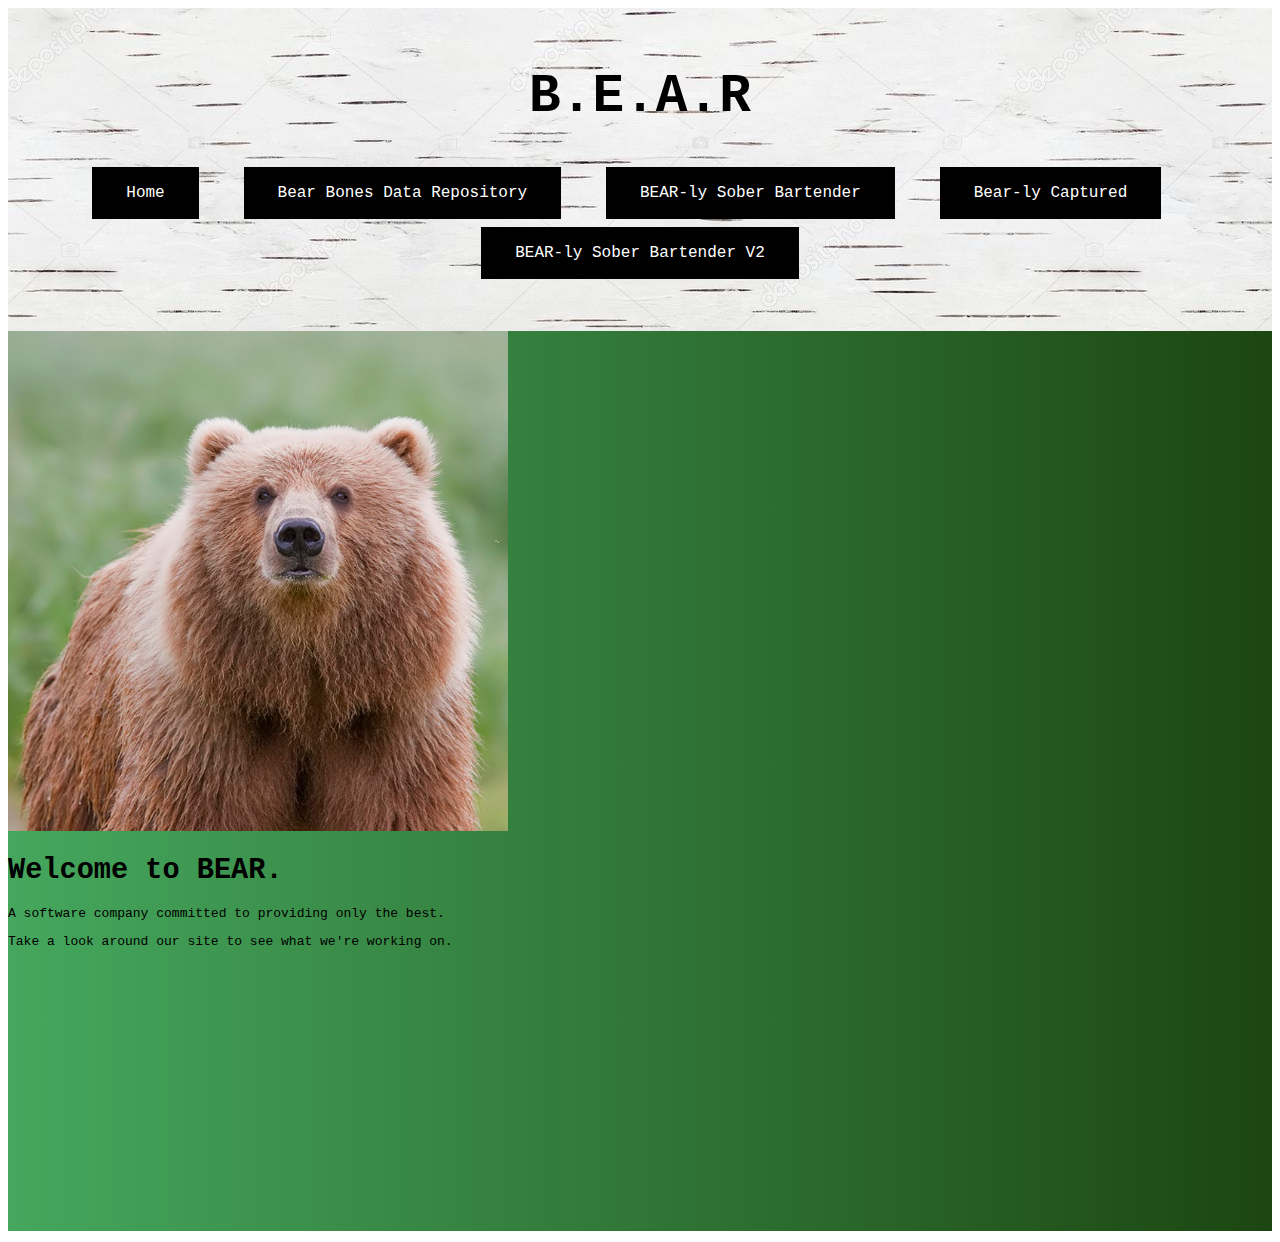
<file: BEAR/index.html>
﻿<!Doctype html>
<html lang="en">

<head>
    <meta charset="utf-8">
    <meta name="viewport" content="width=device-width, initial-scale=1, shrink-to-fit=no">
    <title>BEAR Software Group</title>

    <!-- Bootstrap CSS -->
    <link href="https://cdn.jsdelivr.net/npm/bootstrap@5.1.1/dist/css/bootstrap.min.css" rel="stylesheet"
        integrity="sha384-F3w7mX95PdgyTmZZMECAngseQB83DfGTowi0iMjiWaeVhAn4FJkqJByhZMI3AhiU" crossorigin="anonymous">

    
    <link rel = "stylesheet" href = "css/StyleSheet.css">
</head>

<header>
    <h1>B.E.A.R</h1>

    <a href = "index.html" class = "button">Home</a>
    &ensp;
    <a href = "GP1/project1.html" class = "button">Bear Bones Data Repository</a>
    &ensp;
    <a href = "GP2/project2.html" class = "button">BEAR-ly Sober Bartender</a>
    &ensp;
    <a href = "GP3/project3.html" class = "button">Bear-ly Captured</a>
    &ensp;
    <a href = "GP4/project4.html" class = "button">BEAR-ly Sober Bartender V2</a>
</header>

<body>
    
    
    <!-- ======= Hero Section ======= -->
    <main id="hero">
        <div class="container col-xxl-8 px-4 py-5">
            <div class="row flex-lg-row-reverse align-items-center g-5 py-5">
               
                <div class="col-10 col-sm-8 col-lg-6">
                    <img src="img/teamLogo.jpg"
                        class="d-block mx-lg-auto img-fluid rounded-circle" alt="Bootstrap Themes" width="500" height="500"
                        loading="lazy">
                </div>
               
                <div class="col-lg-6">
                    <!--<h1 class="display-5 fw-bold lh-1 mb-3">Welcome to BEAR.</h1>-->
                    <h1>Welcome to BEAR.</h1>
                    <p class="lead">A software company committed to providing only the best.
                    </p>
                    <p class="lead">Take a look around our site to see what we're working on.
                    </p>    
                </div>
    
            </div> 
        </div>
    </main>

    <!-- Bootstrap JS -->
    <script src="https://cdn.jsdelivr.net/npm/bootstrap@5.1.1/dist/js/bootstrap.bundle.min.js"
        integrity="sha384-/bQdsTh/da6pkI1MST/rWKFNjaCP5gBSY4sEBT38Q/9RBh9AH40zEOg7Hlq2THRZ" crossorigin="anonymous">
    </script>
</body>

</html>
</file>
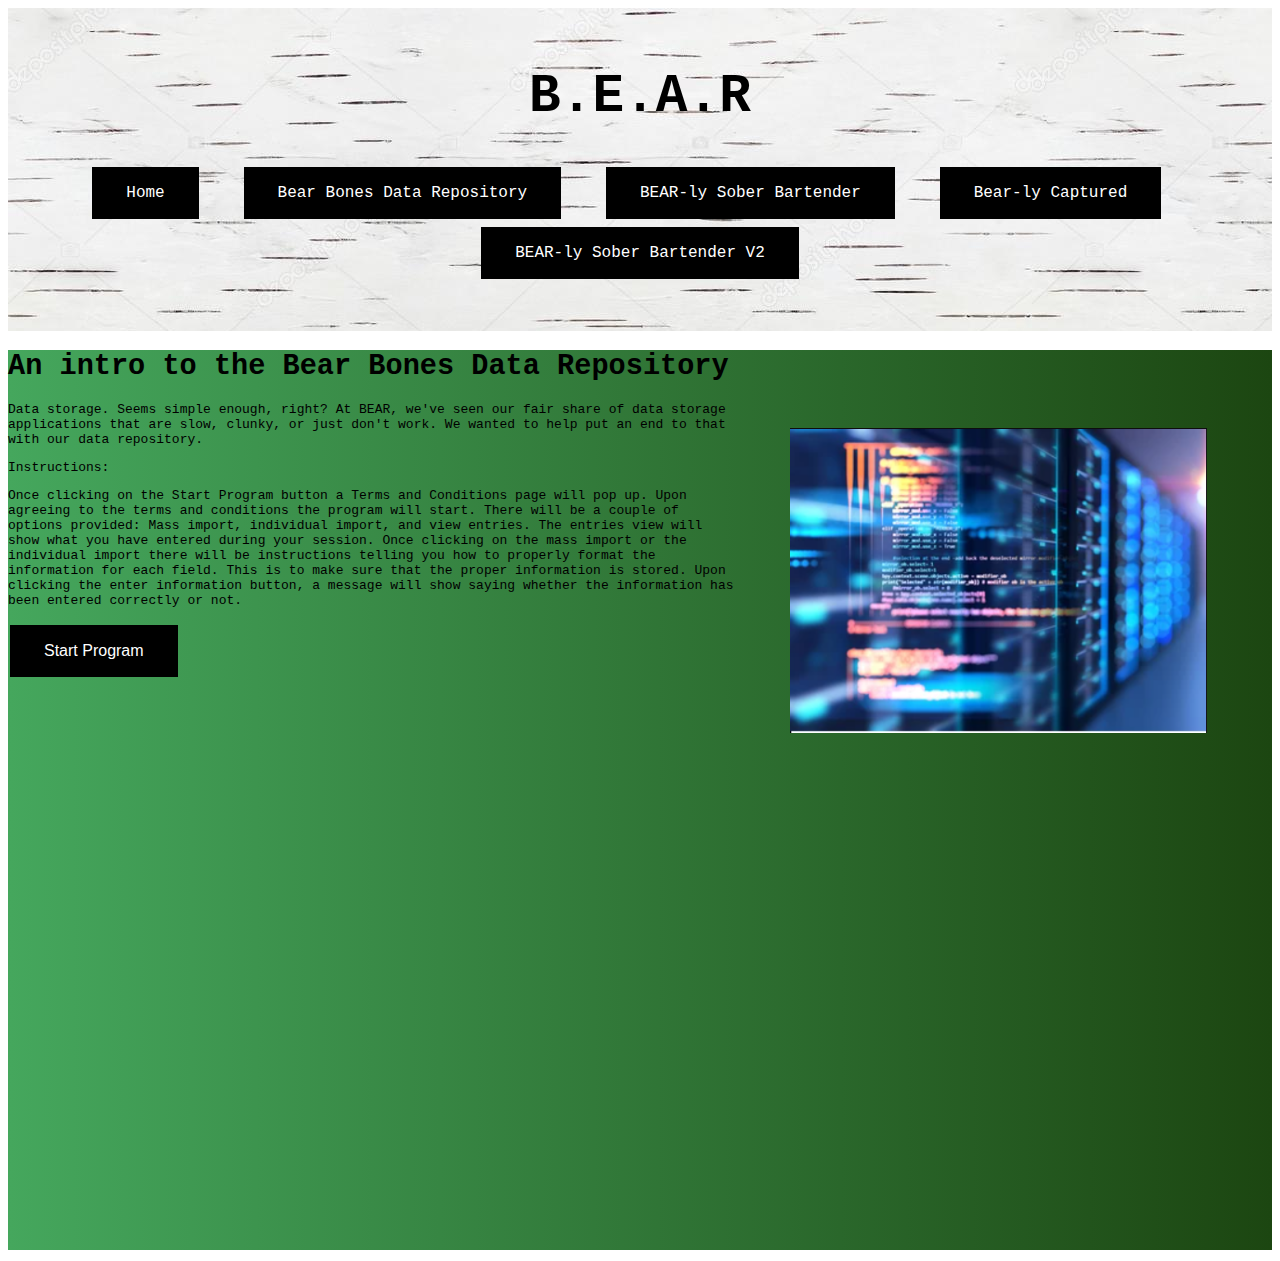
<file: BEAR/GP1/project1.html>
﻿<!doctype html>
<html lang="en">

<head>
    <meta charset="utf-8">
    <meta name="viewport" content="width=device-width, initial-scale=1, shrink-to-fit=no">
    <title>BEAR Bones Data Repository</title>

    <!-- Bootstrap CSS -->
    <link href="https://cdn.jsdelivr.net/npm/bootstrap@5.1.1/dist/css/bootstrap.min.css" rel="stylesheet"
        integrity="sha384-F3w7mX95PdgyTmZZMECAngseQB83DfGTowi0iMjiWaeVhAn4FJkqJByhZMI3AhiU" crossorigin="anonymous">

    <link rel = "stylesheet" href = "../css/StyleSheet.css">
</head>

<header>
    <h1>B.E.A.R</h1>

    <a href = "../index.html" class = "button">Home</a>
    &ensp;
    <a href = "../GP1/project1.html" class = "button">Bear Bones Data Repository</a>
    &ensp;
    <a href = "../GP2/project2.html" class = "button">BEAR-ly Sober Bartender</a>
    &ensp;
    <a href = "../GP3/project3.html" class = "button">Bear-ly Captured</a>
    &ensp;
    <a href = "../GP4/project4.html" class = "button">BEAR-ly Sober Bartender V2</a>
</header>

<body>
 

    <!-- ======= Hero Section ======= -->
    <main id="hero">
        <div class = column1>  
            <img src="img/data.png" loading="lazy">
             </div>  
        <div class = column>
           <div class="container col-xxl-8 px-4 py-5">

            <div class="row flex-lg-row-reverse align-items-center g-5 py-5">
                
                    <h1>An intro to the Bear Bones Data Repository</h1>
                  
            </div>

            <div class="col-lg-6">  
                <p class="lead">Data storage. Seems simple enough, right? At BEAR, we've seen our fair share 
                    of data storage applications that are slow, clunky, or just don't work. We wanted to help put an end to that
                    with our data repository.
                </p>
                <p> Instructions:</p>
                <p> Once clicking on the Start Program button a Terms and Conditions page will pop up. Upon agreeing to the terms and conditions the program will start. There will be a couple of options provided: Mass import, individual import, and view entries. The entries view will show what you have entered during your session. Once clicking on the mass import or the individual import there will be instructions telling you how to properly format the information for each field. This is to make sure that the proper information is stored. Upon clicking the enter information button, a message will show saying whether the information has been entered correctly or not.</p>
                <button class = "button" id = "myBtn">Start Program</button>
                <div class = "modal" id = "myModal">
                    <div class = "modal-content">
                    <span class = "close"> &times; </span>
                   
                        <h1>User Legal Agreement</h1>
                        <p>

                            BEAR Software Group will not share any data provided by the client to any
                            third party. User data will only be used for analysis and improvement of 
                            BEAR Software Group's products.
                            
                            BEAR Software Group does not permit the sale or reproduction of any 
                            applications.
                            
                            BEAR Software group does not permit the use of any applications by anyone
                            other than the registered user. 
                            
                            The user may not sell or distribute data without the express written consent 
                            of BEAR Software Group
                            
                            Bear Software Group will not be held legally or otherwise responsible or
                            liable for any data breaches, zero-day attacks, database worms, or any 
                            other malicious attack that compromises the users data security.
                            
                            BEAR Software Group takes great care in insuring user's data security.
                            BEAR Software Group performs regular vulnerability assessments, and requires
                            the same from all key vendors and contibutors. 
                            
                            BEAR Software Group is constantly changing its approach to security as the
                            security landscape is rapidly evolving. Every effort is made to stay on the
                            cutting edge of data security. </p>

                            <a href = "project1.html"><button class = "button"> I Disagree to the Terms and Conditions specified above </button></a>
                            <p> </p>

                            <a href = "Main exe and app files.zip"><button class = "button">I Agree to the Terms and Condutions specified above</button></a>
                    </div>
                </div>
        </div>
                  
               </div> 

                </div>
    </main>


    <!-- Bootstrap JS -->
    <script>
        var modal = document.getElementById("myModal");
        var btn = document.getElementById("myBtn");
        var span = document.getElementsByClassName("close")[0];

        btn.onclick = function(){
            modal.style.display = "block";
        }
        span.onclick = function(){
            modal.style.display = "none";
        }
        window.onclick = function(event){
            if(event.target == modal){
                modal.style.display = "none";
            }
        }
    

    </script>
    <script src="https://cdn.jsdelivr.net/npm/bootstrap@5.1.1/dist/js/bootstrap.bundle.min.js"
        integrity="sha384-/bQdsTh/da6pkI1MST/rWKFNjaCP5gBSY4sEBT38Q/9RBh9AH40zEOg7Hlq2THRZ" crossorigin="anonymous">
    </script>
</body>

</html>
</file>
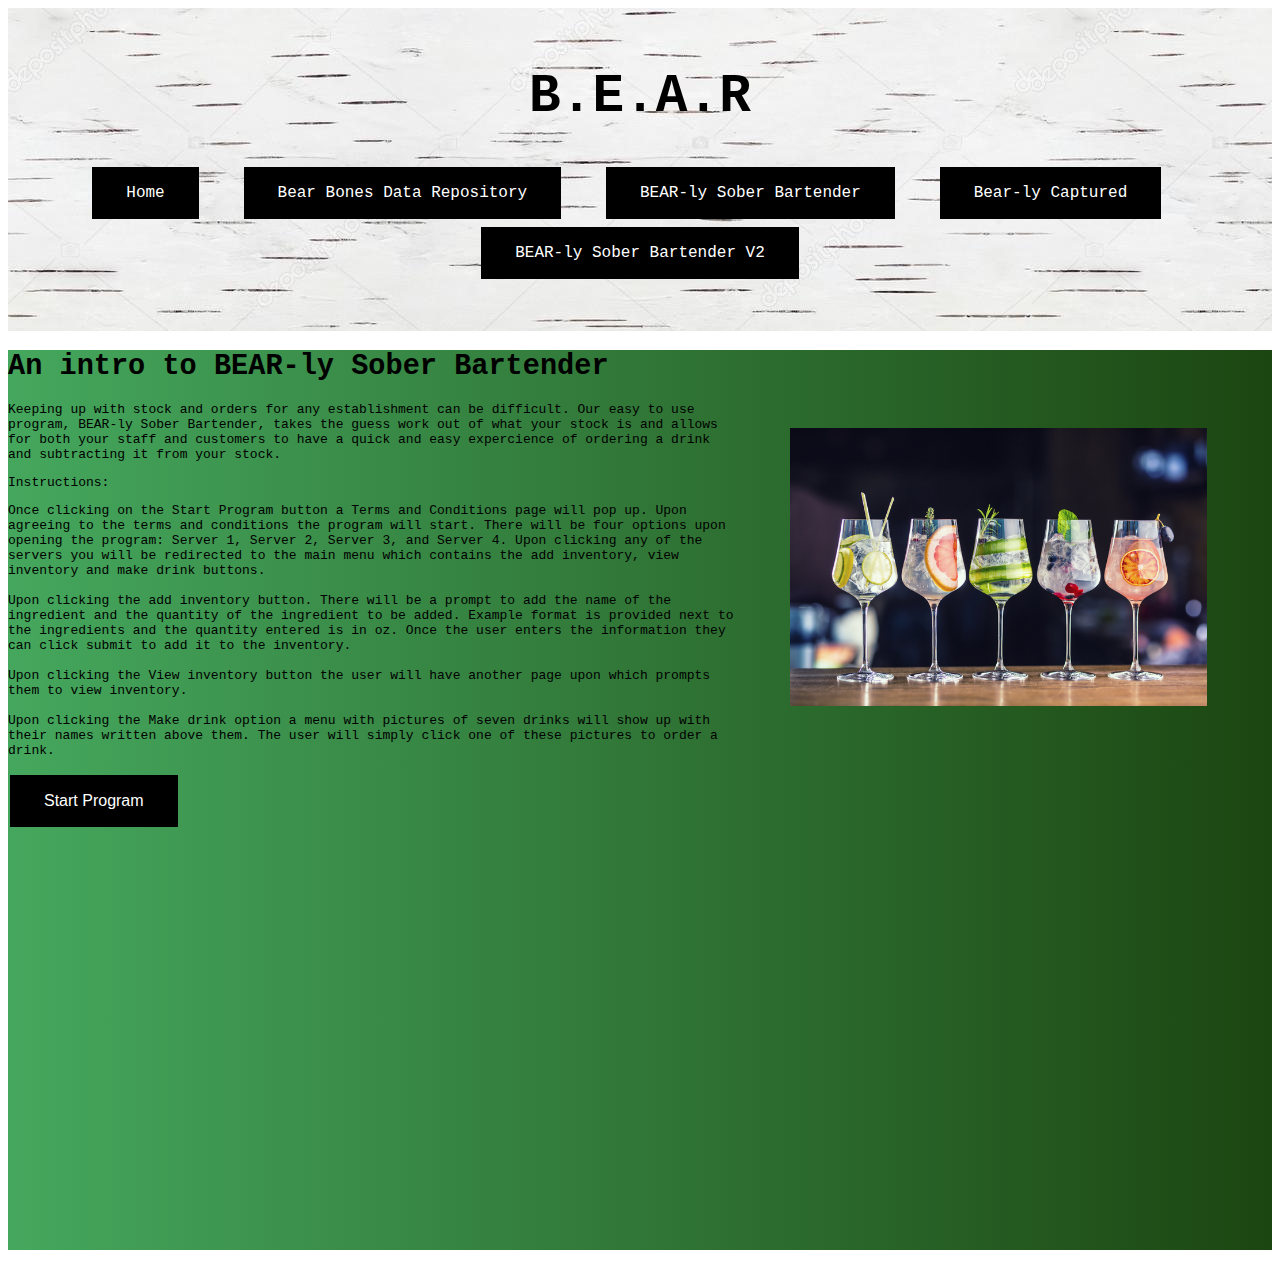
<file: BEAR/GP2/project2.html>
<!doctype html>
<html lang="en">

<head>
    <meta charset="utf-8">
    <meta name="viewport" content="width=device-width, initial-scale=1, shrink-to-fit=no">
    <title>BEAR-ly Sober Bartender</title>

    <!-- Bootstrap CSS -->
    <link href="https://cdn.jsdelivr.net/npm/bootstrap@5.1.1/dist/css/bootstrap.min.css" rel="stylesheet"
        integrity="sha384-F3w7mX95PdgyTmZZMECAngseQB83DfGTowi0iMjiWaeVhAn4FJkqJByhZMI3AhiU" crossorigin="anonymous">

    <link rel = "stylesheet" href = "../css/StyleSheet.css">
</head>


<!--Navigation for the website-->
<header>
    <h1>B.E.A.R</h1>

    <a href = "../index.html" class = "button">Home</a>
    &ensp;
    <a href = "../GP1/project1.html" class = "button">Bear Bones Data Repository</a>
    &ensp;
    <a href = "../GP2/project2.html" class = "button">BEAR-ly Sober Bartender</a>
    &ensp;
    <a href = "../GP3/project3.html" class = "button">Bear-ly Captured</a>
    &ensp;
    <a href = "../GP4/project4.html" class = "button">BEAR-ly Sober Bartender V2</a>
</header>

<body>
 

    <!-- ======= Hero Section ======= -->
    <main id="hero">
        <div class = column1>  
            <img src="img/drinks.jpg" loading="lazy">
             </div>  
        <div class = column>
           <div class="container col-xxl-8 px-4 py-5">


            <!--Introduction to the program-->
            <div class="row flex-lg-row-reverse align-items-center g-5 py-5">
                
                    <h1>An intro to BEAR-ly Sober Bartender</h1>
                  
            </div>

            <div class="col-lg-6">  
                <p class="lead"> Keeping up with stock and orders for any establishment can be difficult. Our easy to use program, BEAR-ly Sober Bartender, takes the guess work out of what your stock is and allows for both your staff and customers to have a quick and easy expercience of ordering a drink and subtracting it from your stock.
                </p>

                <!--Instructions on how to use the program-->
                <p> Instructions:</p>
                <p>Once clicking on the Start Program button a Terms and Conditions page will pop up. Upon agreeing to the terms and conditions the program will start. There will be four options upon opening the program: Server 1, Server 2, Server 3, and Server 4. Upon clicking any of the servers you will be redirected to the main menu which contains the add inventory, view inventory and make drink buttons. 
                <br><br>Upon clicking the add inventory button. There will be a prompt to add the name of the ingredient and the quantity of the ingredient to be added. Example format is provided next to the ingredients and the quantity entered is in oz. Once the user enters the information they can click submit to add it to the inventory.
                <br><br> Upon clicking the View inventory button the user will have another page upon which prompts them to view inventory.
                <br><br> Upon clicking the Make drink option a menu with pictures of seven drinks will show up with their names written above them. The user will simply click one of these pictures to order a drink.
                <p>
                
                <button class = "button" id = "myBtn">Start Program</button>

                <!--User Legal Agreement-->
                <div class = "modal" id = "myModal">
                    <div class = "modal-content">
                    <span class = "close"> &times; </span>
                   
                        <h1>User Legal Agreement</h1>
                        <p>
                            BEAR Software Group will not share any data provided by the client to any
                            third party. Data will only be used for analysis and improvement of 
                            BEAR Software Group's products.
                            
                            BEAR Software Group does not permit the sale or reproduction of any 
                            applications.
                            
                            BEAR Software group does not permit the use of any applications by anyone
                            other than the registered user. 
                            
                            The user may not sell or distribute data without the express written consent 
                            of BEAR Software Group.
                            
                            Bear Software Group will not be held legally or otherwise responsible or
                            liable for any data breaches, zero-day attacks, database worms, or any 
                            other malicious attack that compromises the users data security.

                            Bear Software Group will not be held accountable for the users actions in the case of selling alchol to minors, unsanitary establishment practices, or selling unsafe alcholic and nonalcholic beverages.
                            
                            BEAR Software Group takes great care in insuring user's data security.
                            BEAR Software Group performs regular vulnerability assessments, and requires
                            the same from all key vendors and contibutors. 
                            
                            BEAR Software Group is constantly changing its approach to security as the
                            security landscape is rapidly evolving. Every effort is made to stay on the
                            cutting edge of data security.
                         </p>

                            <a href = "project2.html"><button class = "button"> I Disagree to the Terms and Conditions specified above </button></a>
                            <p> </p>

                            <a href = "Main exe and app files.zip"><button class = "button">I Agree to the Terms and Condutions specified above</button></a>
                    </div>
                </div>
        </div>
                  
               </div> 

                </div>
    </main>


    <!--Script for Modal-->
    <script>
        var modal = document.getElementById("myModal");
        var btn = document.getElementById("myBtn");
        var span = document.getElementsByClassName("close")[0];

        btn.onclick = function(){
            modal.style.display = "block";
        }
        span.onclick = function(){
            modal.style.display = "none";
        }
        window.onclick = function(event){
            if(event.target == modal){
                modal.style.display = "none";
            }
        }
    

    </script>


    <!-- Bootstrap JS -->
    <script src="https://cdn.jsdelivr.net/npm/bootstrap@5.1.1/dist/js/bootstrap.bundle.min.js"
        integrity="sha384-/bQdsTh/da6pkI1MST/rWKFNjaCP5gBSY4sEBT38Q/9RBh9AH40zEOg7Hlq2THRZ" crossorigin="anonymous">
    </script>
</body>

</html>
</file>
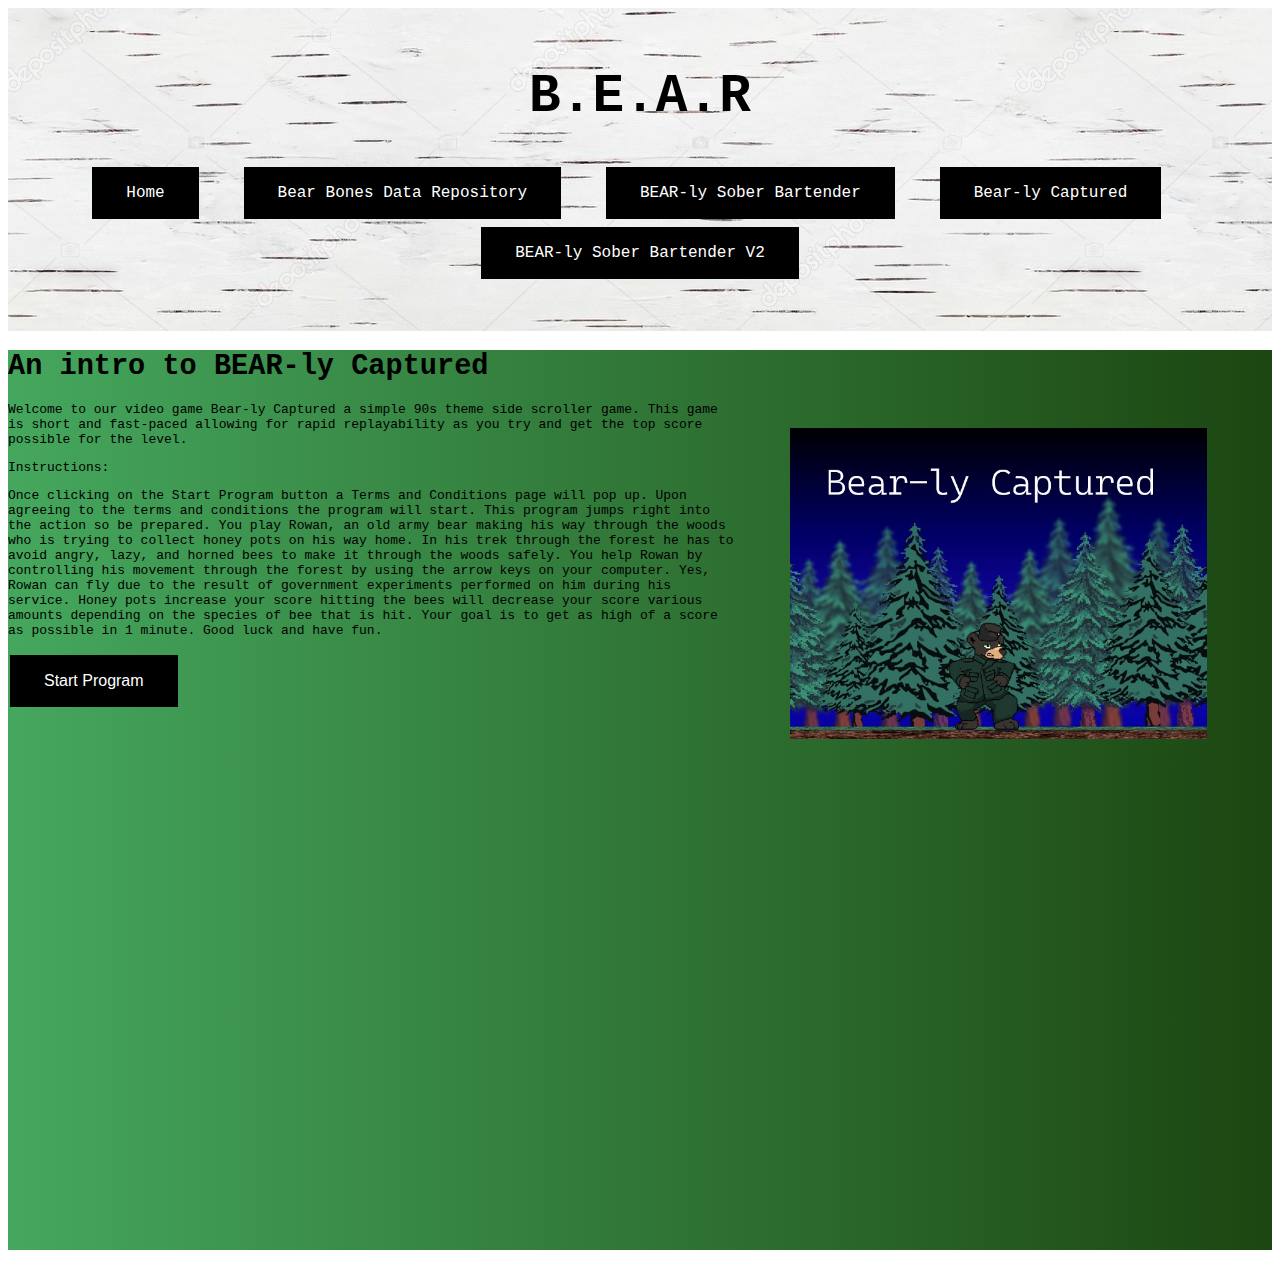
<file: BEAR/GP3/project3.html>
﻿<!doctype html>
<html lang="en">

<head>
    <meta charset="utf-8">
    <meta name="viewport" content="width=device-width, initial-scale=1, shrink-to-fit=no">
    <title>Bear-ly Captured</title>

    <!-- Bootstrap CSS -->
    <link href="https://cdn.jsdelivr.net/npm/bootstrap@5.1.1/dist/css/bootstrap.min.css" rel="stylesheet"
        integrity="sha384-F3w7mX95PdgyTmZZMECAngseQB83DfGTowi0iMjiWaeVhAn4FJkqJByhZMI3AhiU" crossorigin="anonymous">

    <link rel = "stylesheet" href = "../css/StyleSheet.css">
</head>

<header>
    <h1>B.E.A.R</h1>

    <a href = "../index.html" class = "button">Home</a>
    &ensp;
    <a href = "../GP1/project1.html" class = "button">Bear Bones Data Repository</a>
    &ensp;
    <a href = "../GP2/project2.html" class = "button">BEAR-ly Sober Bartender</a>
    &ensp;
    <a href = "../GP3/project3.html" class = "button">Bear-ly Captured</a>
    &ensp;
    <a href = "../GP4/project4.html" class = "button">BEAR-ly Sober Bartender V2</a>
</header>

<body>
 

     <!-- ======= Hero Section ======= -->
     <main id="hero">
        <div class = column1>  
            <img src="Bear-ly Captured.jpg" loading="lazy">
             </div>  
        <div class = column>
           <div class="container col-xxl-8 px-4 py-5">


            <!--Introduction to the program-->
            <div class="row flex-lg-row-reverse align-items-center g-5 py-5">
                
                    <h1>An intro to BEAR-ly Captured</h1>
                  
            </div>

            <div class="col-lg-6">  
                <p class="lead"> Welcome to our video game Bear-ly Captured a simple 90s theme side scroller game. This game is short and fast-paced allowing for rapid replayability as you try and get the top score possible for the level. 
                </p>

                <!--Instructions on how to use the program-->
                <p> Instructions:</p>
                <p>Once clicking on the Start Program button a Terms and Conditions page will pop up. Upon agreeing to the terms and conditions the program will start. This program jumps right into the action so be prepared. You play Rowan, an old army bear making his way through the woods who is trying to collect honey pots on his way home. In his trek through the forest he has to avoid angry, lazy, and horned bees to make it through the woods safely. You help Rowan by controlling his movement through the forest by using the arrow keys on your computer. Yes, Rowan can fly due to the result of government experiments performed on him during his service. Honey pots increase your score hitting the bees will decrease your score various amounts depending on the species of bee that is hit. Your goal is to get as high of a score as possible in 1 minute. Good luck and have fun. 
                </p>    
                
            
                <button class = "button" id = "myBtn">Start Program</button>

                <!--User Legal Agreement-->
                <div class = "modal" id = "myModal">
                    <div class = "modal-content">
                    <span class = "close"> &times; </span>
                   
                        <h1>User Legal Agreement</h1>
                        <p>
                            BEAR Software Group will not share any data provided by the client to any
                            third party. Data will only be used for analysis and improvement of 
                            BEAR Software Group's products.
                            
                            BEAR Software Group does not permit the sale or reproduction of any 
                            applications.
                            
                            BEAR Software group does not permit the use of any applications by anyone
                            other than the registered user. 
                            
                            The user may not sell or distribute data without the express written consent 
                            of BEAR Software Group.
                            
                            Bear Software Group will not be held legally or otherwise responsible or
                            liable for any data breaches, zero-day attacks, database worms, or any 
                            other malicious attack that compromises the users data security.

                            This game has not been rated, although this game does not contain any graphic or explicit scenes and therefore should be suitable for most audiences.
                            
                            BEAR Software Group takes great care in insuring user's data security.
                            BEAR Software Group performs regular vulnerability assessments, and requires
                            the same from all key vendors and contibutors. 
                            
                            BEAR Software Group is constantly changing its approach to security as the
                            security landscape is rapidly evolving. Every effort is made to stay on the
                            cutting edge of data security.
                         </p>

                            <a href = "project3.html"><button class = "button"> I Disagree to the Terms and Conditions specified above </button></a>
                            <p> </p>

                            <a href = "Compiled File.zip"><button class = "button">I Agree to the Terms and Conditions specified above</button></a>
                    </div>
                </div>
        </div>
                  
               </div> 

                </div>
    </main>


    <!--Script for Modal-->
    <script>
        var modal = document.getElementById("myModal");
        var btn = document.getElementById("myBtn");
        var span = document.getElementsByClassName("close")[0];

        btn.onclick = function(){
            modal.style.display = "block";
        }
        span.onclick = function(){
            modal.style.display = "none";
        }
        window.onclick = function(event){
            if(event.target == modal){
                modal.style.display = "none";
            }
        }
    

    </script>


    <!-- Bootstrap JS -->
    <script src="https://cdn.jsdelivr.net/npm/bootstrap@5.1.1/dist/js/bootstrap.bundle.min.js"
        integrity="sha384-/bQdsTh/da6pkI1MST/rWKFNjaCP5gBSY4sEBT38Q/9RBh9AH40zEOg7Hlq2THRZ" crossorigin="anonymous">
    </script>
</body>

</html>
</file>
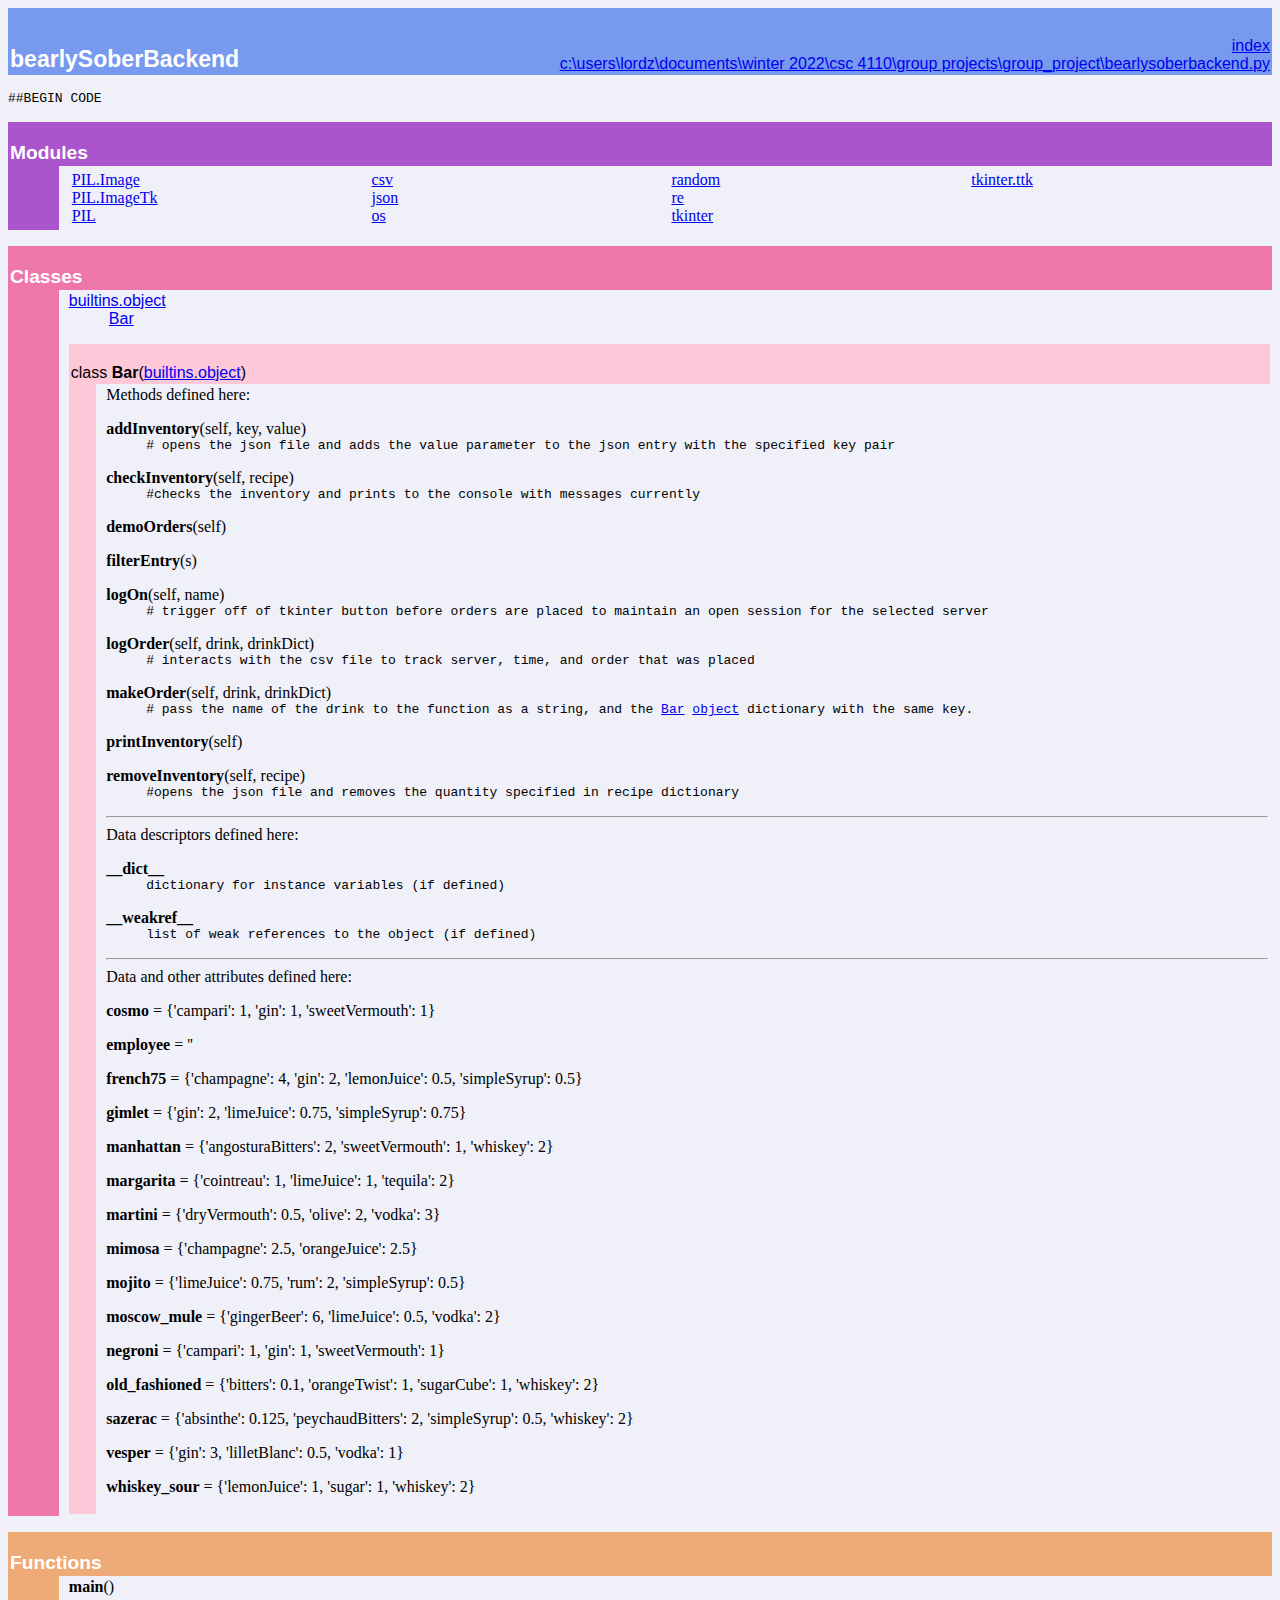
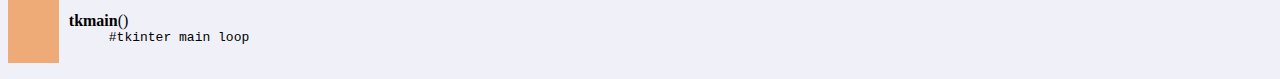
<file: BEAR/GP4/bearlySoberBackend.html>
<!DOCTYPE html PUBLIC "-//W3C//DTD HTML 4.0 Transitional//EN">
<html><head><title>Python: module bearlySoberBackend</title>
<meta http-equiv="Content-Type" content="text/html; charset=utf-8">
</head><body bgcolor="#f0f0f8">

<table width="100%" cellspacing=0 cellpadding=2 border=0 summary="heading">
<tr bgcolor="#7799ee">
<td valign=bottom>&nbsp;<br>
<font color="#ffffff" face="helvetica, arial">&nbsp;<br><big><big><strong>bearlySoberBackend</strong></big></big></font></td
><td align=right valign=bottom
><font color="#ffffff" face="helvetica, arial"><a href=".">index</a><br><a href="file:c%3A%5Cusers%5Clordz%5Cdocuments%5Cwinter%202022%5Ccsc%204110%5Cgroup%20projects%5Cgroup_project%5Cbearlysoberbackend.py">c:\users\lordz\documents\winter 2022\csc 4110\group projects\group_project\bearlysoberbackend.py</a></font></td></tr></table>
    <p><tt>##BEGIN&nbsp;CODE</tt></p>
<p>
<table width="100%" cellspacing=0 cellpadding=2 border=0 summary="section">
<tr bgcolor="#aa55cc">
<td colspan=3 valign=bottom>&nbsp;<br>
<font color="#ffffff" face="helvetica, arial"><big><strong>Modules</strong></big></font></td></tr>
    
<tr><td bgcolor="#aa55cc"><tt>&nbsp;&nbsp;&nbsp;&nbsp;&nbsp;&nbsp;</tt></td><td>&nbsp;</td>
<td width="100%"><table width="100%" summary="list"><tr><td width="25%" valign=top><a href="PIL.Image.html">PIL.Image</a><br>
<a href="PIL.ImageTk.html">PIL.ImageTk</a><br>
<a href="PIL.html">PIL</a><br>
</td><td width="25%" valign=top><a href="csv.html">csv</a><br>
<a href="json.html">json</a><br>
<a href="os.html">os</a><br>
</td><td width="25%" valign=top><a href="random.html">random</a><br>
<a href="re.html">re</a><br>
<a href="tkinter.html">tkinter</a><br>
</td><td width="25%" valign=top><a href="tkinter.ttk.html">tkinter.ttk</a><br>
</td></tr></table></td></tr></table><p>
<table width="100%" cellspacing=0 cellpadding=2 border=0 summary="section">
<tr bgcolor="#ee77aa">
<td colspan=3 valign=bottom>&nbsp;<br>
<font color="#ffffff" face="helvetica, arial"><big><strong>Classes</strong></big></font></td></tr>
    
<tr><td bgcolor="#ee77aa"><tt>&nbsp;&nbsp;&nbsp;&nbsp;&nbsp;&nbsp;</tt></td><td>&nbsp;</td>
<td width="100%"><dl>
<dt><font face="helvetica, arial"><a href="builtins.html#object">builtins.object</a>
</font></dt><dd>
<dl>
<dt><font face="helvetica, arial"><a href="bearlySoberBackend.html#Bar">Bar</a>
</font></dt></dl>
</dd>
</dl>
 <p>
<table width="100%" cellspacing=0 cellpadding=2 border=0 summary="section">
<tr bgcolor="#ffc8d8">
<td colspan=3 valign=bottom>&nbsp;<br>
<font color="#000000" face="helvetica, arial"><a name="Bar">class <strong>Bar</strong></a>(<a href="builtins.html#object">builtins.object</a>)</font></td></tr>
    
<tr><td bgcolor="#ffc8d8"><tt>&nbsp;&nbsp;&nbsp;</tt></td><td>&nbsp;</td>
<td width="100%">Methods defined here:<br>
<dl><dt><a name="Bar-addInventory"><strong>addInventory</strong></a>(self, key, value)</dt><dd><tt>#&nbsp;opens&nbsp;the&nbsp;json&nbsp;file&nbsp;and&nbsp;adds&nbsp;the&nbsp;value&nbsp;parameter&nbsp;to&nbsp;the&nbsp;json&nbsp;entry&nbsp;with&nbsp;the&nbsp;specified&nbsp;key&nbsp;pair</tt></dd></dl>

<dl><dt><a name="Bar-checkInventory"><strong>checkInventory</strong></a>(self, recipe)</dt><dd><tt>#checks&nbsp;the&nbsp;inventory&nbsp;and&nbsp;prints&nbsp;to&nbsp;the&nbsp;console&nbsp;with&nbsp;messages&nbsp;currently</tt></dd></dl>

<dl><dt><a name="Bar-demoOrders"><strong>demoOrders</strong></a>(self)</dt></dl>

<dl><dt><a name="Bar-filterEntry"><strong>filterEntry</strong></a>(s)</dt></dl>

<dl><dt><a name="Bar-logOn"><strong>logOn</strong></a>(self, name)</dt><dd><tt>#&nbsp;trigger&nbsp;off&nbsp;of&nbsp;tkinter&nbsp;button&nbsp;before&nbsp;orders&nbsp;are&nbsp;placed&nbsp;to&nbsp;maintain&nbsp;an&nbsp;open&nbsp;session&nbsp;for&nbsp;the&nbsp;selected&nbsp;server</tt></dd></dl>

<dl><dt><a name="Bar-logOrder"><strong>logOrder</strong></a>(self, drink, drinkDict)</dt><dd><tt>#&nbsp;interacts&nbsp;with&nbsp;the&nbsp;csv&nbsp;file&nbsp;to&nbsp;track&nbsp;server,&nbsp;time,&nbsp;and&nbsp;order&nbsp;that&nbsp;was&nbsp;placed</tt></dd></dl>

<dl><dt><a name="Bar-makeOrder"><strong>makeOrder</strong></a>(self, drink, drinkDict)</dt><dd><tt>#&nbsp;pass&nbsp;the&nbsp;name&nbsp;of&nbsp;the&nbsp;drink&nbsp;to&nbsp;the&nbsp;function&nbsp;as&nbsp;a&nbsp;string,&nbsp;and&nbsp;the&nbsp;<a href="#Bar">Bar</a>&nbsp;<a href="builtins.html#object">object</a>&nbsp;dictionary&nbsp;with&nbsp;the&nbsp;same&nbsp;key.</tt></dd></dl>

<dl><dt><a name="Bar-printInventory"><strong>printInventory</strong></a>(self)</dt></dl>

<dl><dt><a name="Bar-removeInventory"><strong>removeInventory</strong></a>(self, recipe)</dt><dd><tt>#opens&nbsp;the&nbsp;json&nbsp;file&nbsp;and&nbsp;removes&nbsp;the&nbsp;quantity&nbsp;specified&nbsp;in&nbsp;recipe&nbsp;dictionary</tt></dd></dl>

<hr>
Data descriptors defined here:<br>
<dl><dt><strong>__dict__</strong></dt>
<dd><tt>dictionary&nbsp;for&nbsp;instance&nbsp;variables&nbsp;(if&nbsp;defined)</tt></dd>
</dl>
<dl><dt><strong>__weakref__</strong></dt>
<dd><tt>list&nbsp;of&nbsp;weak&nbsp;references&nbsp;to&nbsp;the&nbsp;object&nbsp;(if&nbsp;defined)</tt></dd>
</dl>
<hr>
Data and other attributes defined here:<br>
<dl><dt><strong>cosmo</strong> = {'campari': 1, 'gin': 1, 'sweetVermouth': 1}</dl>

<dl><dt><strong>employee</strong> = ''</dl>

<dl><dt><strong>french75</strong> = {'champagne': 4, 'gin': 2, 'lemonJuice': 0.5, 'simpleSyrup': 0.5}</dl>

<dl><dt><strong>gimlet</strong> = {'gin': 2, 'limeJuice': 0.75, 'simpleSyrup': 0.75}</dl>

<dl><dt><strong>manhattan</strong> = {'angosturaBitters': 2, 'sweetVermouth': 1, 'whiskey': 2}</dl>

<dl><dt><strong>margarita</strong> = {'cointreau': 1, 'limeJuice': 1, 'tequila': 2}</dl>

<dl><dt><strong>martini</strong> = {'dryVermouth': 0.5, 'olive': 2, 'vodka': 3}</dl>

<dl><dt><strong>mimosa</strong> = {'champagne': 2.5, 'orangeJuice': 2.5}</dl>

<dl><dt><strong>mojito</strong> = {'limeJuice': 0.75, 'rum': 2, 'simpleSyrup': 0.5}</dl>

<dl><dt><strong>moscow_mule</strong> = {'gingerBeer': 6, 'limeJuice': 0.5, 'vodka': 2}</dl>

<dl><dt><strong>negroni</strong> = {'campari': 1, 'gin': 1, 'sweetVermouth': 1}</dl>

<dl><dt><strong>old_fashioned</strong> = {'bitters': 0.1, 'orangeTwist': 1, 'sugarCube': 1, 'whiskey': 2}</dl>

<dl><dt><strong>sazerac</strong> = {'absinthe': 0.125, 'peychaudBitters': 2, 'simpleSyrup': 0.5, 'whiskey': 2}</dl>

<dl><dt><strong>vesper</strong> = {'gin': 3, 'lilletBlanc': 0.5, 'vodka': 1}</dl>

<dl><dt><strong>whiskey_sour</strong> = {'lemonJuice': 1, 'sugar': 1, 'whiskey': 2}</dl>

</td></tr></table></td></tr></table><p>
<table width="100%" cellspacing=0 cellpadding=2 border=0 summary="section">
<tr bgcolor="#eeaa77">
<td colspan=3 valign=bottom>&nbsp;<br>
<font color="#ffffff" face="helvetica, arial"><big><strong>Functions</strong></big></font></td></tr>
    
<tr><td bgcolor="#eeaa77"><tt>&nbsp;&nbsp;&nbsp;&nbsp;&nbsp;&nbsp;</tt></td><td>&nbsp;</td>
<td width="100%"><dl><dt><a name="-main"><strong>main</strong></a>()</dt></dl>
 <dl><dt><a name="-tkmain"><strong>tkmain</strong></a>()</dt><dd><tt>#tkinter&nbsp;main&nbsp;loop</tt></dd></dl>
</td></tr></table>
</body></html>
</file>
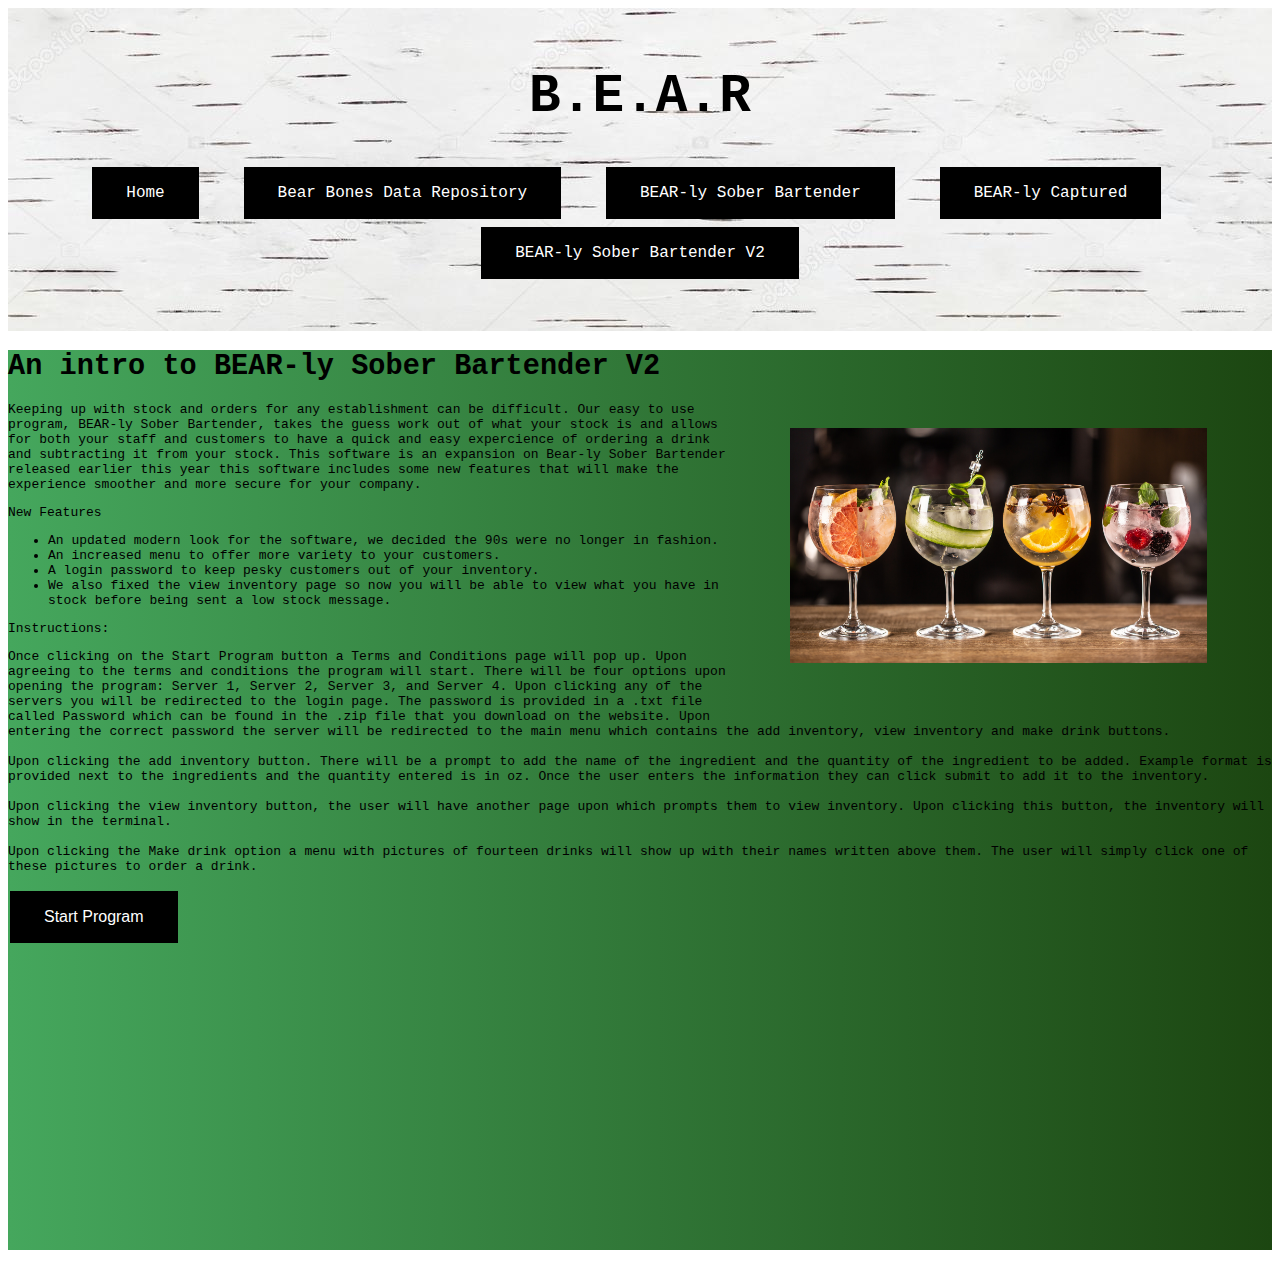
<file: BEAR/GP4/project4.html>
﻿<!doctype html>
<html lang="en">

<head>
    <meta charset="utf-8">
    <meta name="viewport" content="width=device-width, initial-scale=1, shrink-to-fit=no">
    <title>BEAR Software Project 4</title>

    <!-- Bootstrap CSS -->
    <link href="https://cdn.jsdelivr.net/npm/bootstrap@5.1.1/dist/css/bootstrap.min.css" rel="stylesheet"
        integrity="sha384-F3w7mX95PdgyTmZZMECAngseQB83DfGTowi0iMjiWaeVhAn4FJkqJByhZMI3AhiU" crossorigin="anonymous">

    <link rel = "stylesheet" href = "../css/StyleSheet.css">
</head>

<header>
    <h1>B.E.A.R</h1>

    <a href = "../index.html" class = "button">Home</a>
    &ensp;
    <a href = "../GP1/project1.html" class = "button">Bear Bones Data Repository</a>
    &ensp;
    <a href = "../GP2/project2.html" class = "button">BEAR-ly Sober Bartender</a>
    &ensp;
    <a href = "../GP3/project3.html" class = "button">BEAR-ly Captured</a>
    &ensp;
    <a href = "../GP4/project4.html" class = "button">BEAR-ly Sober Bartender V2</a>
</header>

<body>
 

    <!-- ======= Hero Section ======= -->
    <main id="hero">
        <div class = column1>  
            <img src="img/drinks2.jpg" loading="lazy">
             </div>  
        <div class = column>
           <div class="container col-xxl-8 px-4 py-5">


            <!--Introduction to the program-->
            <div class="row flex-lg-row-reverse align-items-center g-5 py-5">
                
                    <h1>An intro to BEAR-ly Sober Bartender V2</h1>
                  
            </div>

            <div class="col-lg-6">  
                <p class="lead"> Keeping up with stock and orders for any establishment can be difficult. Our easy to use program, BEAR-ly Sober Bartender, takes the guess work out of what your stock is and allows for both your staff and customers to have a quick and easy expercience of ordering a drink and subtracting it from your stock. This software is an expansion on Bear-ly Sober Bartender released earlier this year this software includes some new features that will make the experience smoother and more secure for your company.
                </p>

                <!--Highlighting of some of the new features implemented-->
                <p>New Features</p>
                <p>
                    <ul>
                        <li>An updated modern look for the software, we decided the 90s were no longer in fashion.</li>

                        <li>An increased menu to offer more variety to your customers.</li>

                        <li>A login password to keep pesky customers out of your inventory.</li>

                        <li>We also fixed the view inventory page so now you will be able to view what you have in stock before being sent a low stock message.</li>

                    </ul>
                
                </p>

                <!--Instructions on how to use the program-->
                <p> Instructions:</p>
                <p>Once clicking on the Start Program button a Terms and Conditions page will pop up. Upon agreeing to the terms and conditions the program will start. There will be four options upon opening the program: Server 1, Server 2, Server 3, and Server 4. Upon clicking any of the servers you will be redirected to the login page. The password is provided in a .txt file called Password which can be found in the .zip file that you download on the website. Upon entering the correct password the server will be redirected to the main menu which contains the add inventory, view inventory and make drink buttons. 
                <br><br>Upon clicking the add inventory button. There will be a prompt to add the name of the ingredient and the quantity of the ingredient to be added. Example format is provided next to the ingredients and the quantity entered is in oz. Once the user enters the information they can click submit to add it to the inventory.
                <br><br> Upon clicking the view inventory button, the user will have another page upon which prompts them to view inventory. Upon clicking this button, the inventory will show in the terminal.
                <br><br> Upon clicking the Make drink option a menu with pictures of fourteen drinks will show up with their names written above them. The user will simply click one of these pictures to order a drink.
                <p>
                
                <button class = "button" id = "myBtn">Start Program</button>

                <!--User Legal Agreement-->
                <div class = "modal" id = "myModal">
                    <div class = "modal-content">
                    <span class = "close"> &times; </span>
                   
                        <h1>User Legal Agreement</h1>
                        <p>
                            BEAR Software Group will not share any data provided by the client to any
                            third party. Data will only be used for analysis and improvement of 
                            BEAR Software Group's products.
                            
                            BEAR Software Group does not permit the sale or reproduction of any 
                            applications.
                            
                            BEAR Software group does not permit the use of any applications by anyone
                            other than the registered user. 
                            
                            The user may not sell or distribute data without the express written consent 
                            of BEAR Software Group.
                            
                            Bear Software Group will not be held legally or otherwise responsible or
                            liable for any data breaches, zero-day attacks, database worms, or any 
                            other malicious attack that compromises the users data security.

                            Bear Software Group will not be held responsible for unsafe storing or usage of the password provided which could lead to non-staff based entering of the program.

                            Bear Software Group will not be held accountable for the users actions in the case of selling alchol to minors, unsanitary establishment practices, or selling unsafe alcholic and nonalcholic beverages.
                            
                            BEAR Software Group takes great care in insuring user's data security.
                            BEAR Software Group performs regular vulnerability assessments, and requires
                            the same from all key vendors and contibutors. 
                            
                            BEAR Software Group is constantly changing its approach to security as the
                            security landscape is rapidly evolving. Every effort is made to stay on the
                            cutting edge of data security.
                         </p>

                            <a href = "project4.html"><button class = "button"> I Disagree to the Terms and Conditions specified above </button></a>
                            <p> </p>

                            <a href = "bearlysoberv2.zip"><button class = "button">I Agree to the Terms and Condutions specified above</button></a>
                    </div>
                </div>
        </div>
                  
               </div> 

                </div>
    </main>


    <!--Script for Modal-->
    <script>
        var modal = document.getElementById("myModal");
        var btn = document.getElementById("myBtn");
        var span = document.getElementsByClassName("close")[0];

        btn.onclick = function(){
            modal.style.display = "block";
        }
        span.onclick = function(){
            modal.style.display = "none";
        }
        window.onclick = function(event){
            if(event.target == modal){
                modal.style.display = "none";
            }
        }
    
     </script>


    <!-- Bootstrap JS -->
    <script src="https://cdn.jsdelivr.net/npm/bootstrap@5.1.1/dist/js/bootstrap.bundle.min.js"
        integrity="sha384-/bQdsTh/da6pkI1MST/rWKFNjaCP5gBSY4sEBT38Q/9RBh9AH40zEOg7Hlq2THRZ" crossorigin="anonymous">
    </script>
</body>

</html>
</file>
<file: BEAR/css/StyleSheet.css>
a
{color: black}

button
{color: black}

body
{
color:black;
font-family : monospace
}
.column1 img[src*="data.png"]
{
    box-sizing: border-box;
    text-align:center;
    width:33%;
    float:right;
    margin:6em 5em 4em 4em;
}
 
.column1 img[src*="drinks.jpg"]
{
    box-sizing: border-box;
    text-align:center;
    width:33%;
    float:right;
    margin:6em 5em 4em 4em;
}

.column1 img[src*="Bear-ly Captured.jpg"]
{
    box-sizing: border-box;
    text-align:center;
    width:33%;
    float:right;
    margin:6em 5em 4em 4em;
}

.column1 img[src*="drinks2.jpg"]
{
    box-sizing: border-box;
    text-align:center;
    width:33%;
    float:right;
    margin:6em 5em 4em 4em;
}


.columnm
 {
  
    box-sizing:border-box;
    float:left;
     text-align:center;
     width:33%;
  
     
    
  }
.modal {
  display: none; /* Hidden by default */
  position: fixed; /* Stay in place */
  z-index: 1; /* Sit on top */
  left: 0;
  top: 0;
  width: 100%; /* Full width */
  height: 100%; /* Full height */
  overflow: auto; /* Enable scroll if needed */
  background-color: rgb(127, 185, 145); /* Fallback color */
  background-color: rgba(78, 119, 91, 0.4); /* Black w/ opacity */
}

.modal-content{
  background-color: rgb(127, 185, 145);
  margin: 15% auto; /* 15% from the top and centered */
  text-align:left;
  border: 2px solid rgb(93, 150, 111);
  width: 33%; /* Could be more or less, depending on screen size */
}
.modal-content h1
{
  text-align: center;
}

.modal-content button
{
  text-align: center;
  margin:auto;
  display:flex;
}
.close {
  color: rgb(0, 0, 0);
  
  font-size: 28px;
  font-weight: bold;
}

.close:hover,
.close:focus {
  color: rgb(235, 8, 8);
  text-decoration: none;
  cursor: pointer;
}
#hero 
{  
    min-height: 100vh;
    background: rgb(28, 70, 17);
    /* fallback for old browsers */
    background: -webkit-linear-gradient(to right, rgb(28, 70, 17), rgb(28,70,17));
    /* Chrome 10-25, Safari 5.1-6 */
    background: linear-gradient(to right, #45a75d, rgb(28, 70,17));
    /* W3C, IE 10+/ Edge, Firefox 16+, Chrome 26+, Opera 12+, Safari 7+ */
}

header
{
 margin-top: 0;
 padding: 1em 1em 2em 1em;
 text-align:center;
 font-size:24px;
 opacity: 100%;
 background-image: url(../img/birchbark2.jpg);
}

/*Styles for button for Main Navigation System*/
.button 
{
 border: 2px solid rgb(0,0,0);
 color: white;
 padding: 15px 32px;
 text-align: center;
 text-decoration: none;
 font-size:16px;
 display: inline-block;
 margin: 4px 2px;
 cursor: pointer;
 background-color: rgb(0,0,0);
 
}

a:hover
{color:rgb(112, 175, 96)}
               
h1
{
 font-family: monospace;
 font-size: 220%;
 color: black;
}
</file>
